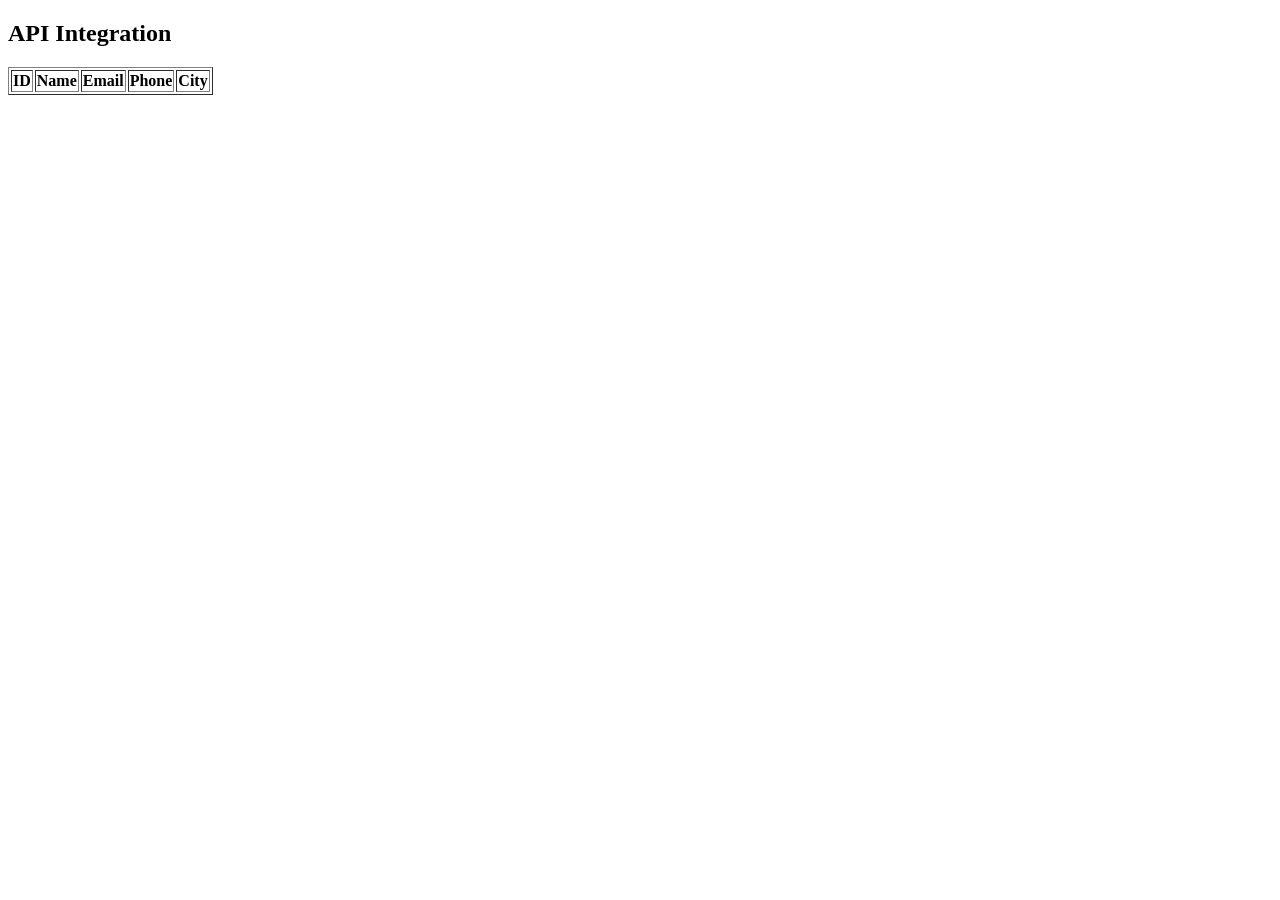
<file: APIFetching.html>
<!DOCTYPE html>
<html lang="en">
<head>
    <meta charset="UTF-8">
    <meta http-equiv="X-UA-Compatible" content="IE=edge">
    <meta name="viewport" content="width=device-width, initial-scale=1.0">
    <title>API Call</title>
</head>
<body>
    <h2>API Integration</h2>
    
    <table border="1" id="myTable">
        <tr>
            <th>ID</th>
            <th>Name</th>
            <th>Email</th>
            <th>Phone</th>
            <th>City</th>
        </tr>
    </table>
    <script src="./APIFetching.html"></script>
</body>
</html>
</file>
